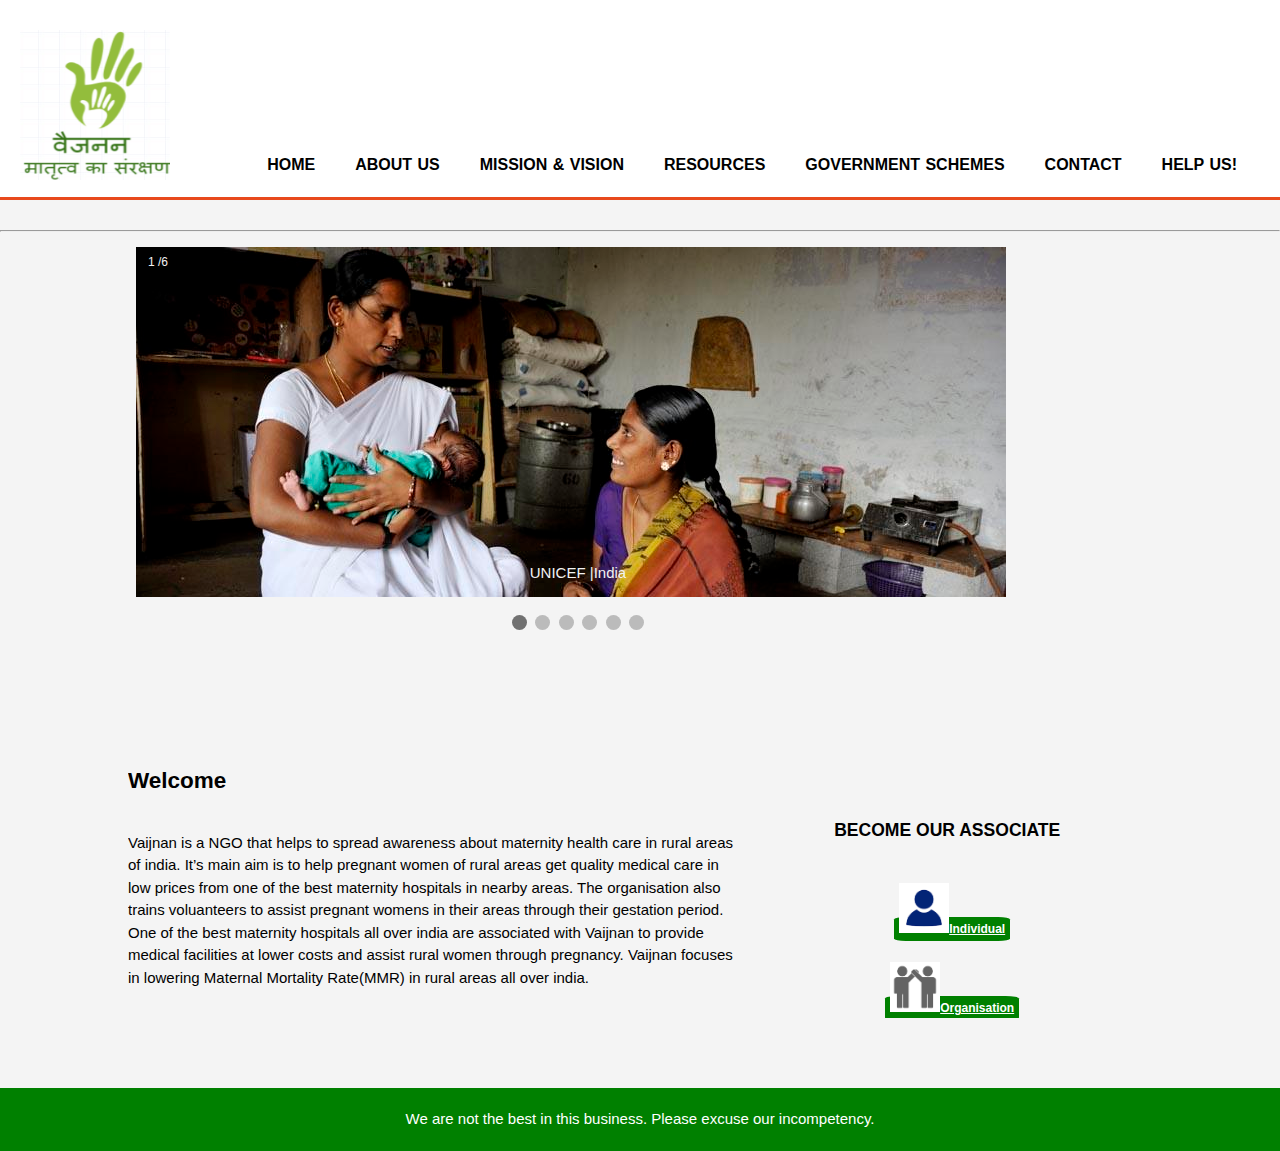
<file: index.html>
<!DOCTYPE html>
<html>
<head>
	<title>HOME |</title>
	<link rel="stylesheet" type="text/css" href="hstyle.css">
</head>
<body> 
	<header>
	<img src="Logo.png" width="150", height="150">
	<nav>
	<ul>
		
		<li><a href="index.html">Home</a></li>
		<li><a href="aboutus.html">About us</a></li>
		<li><a href="M&V.html">Mission & Vision</a></li>
		<li><a href="resources.html">Resources</a></li>
		<li><a href="GOVSCHEME.html">Government Schemes</a></li>
		<li><a href="contact.html">Contact</a></li>
		<li><a href="Donation.html">Help Us!</a></li>
	</ul>
	</nav>
	</header>
	<br>
	<hr>
	<div class="container">
	<iframe src="a.html" width="900" height="500" style="border: none"></iframe>
	<h2>Welcome</h2>
	<div class="main">
	<p>Vaijnan is a NGO that helps to spread awareness about maternity health care in rural areas of india. It’s main aim is to help pregnant women of rural areas get quality medical care in low prices from one of the best maternity hospitals in nearby areas. The organisation also trains voluanteers to assist pregnant womens in their areas through their gestation period.

One of the best maternity hospitals all over india are associated with Vaijnan to provide medical facilities at lower costs and assist rural women through pregnancy. Vaijnan focuses in lowering Maternal Mortality Rate(MMR) in rural areas all over india.

</p>
	</div>
	<div class="side">
		<H3>BECOME OUR ASSOCIATE</H3>
		<br>
		<div class="forms">
			<a href="https://docs.google.com/forms/d/e/1FAIpQLSf1_XJXj8BLm69IxUVDpdNnMsscA_K91HSmFa2Zs4ORa4LYeQ/viewform?usp=sf_link" target="_blank"><img src="individual.png" height="50" width="50">Individual</a><br><br>
			<a href="https://docs.google.com/forms/d/e/1FAIpQLSf9LS_szWwS66MBWRnwC79wu1jV67Qpj15KgrS5n4ITzONARQ/viewform?usp=sf_link" target="_blank"><img src="organisation.png" height="50" width="50">Organisation</a>
		</div>
	</div>
	</div>

	<footer>We are not the best in this business. Please excuse our incompetency.</footer>

</body>
</html>
</file>
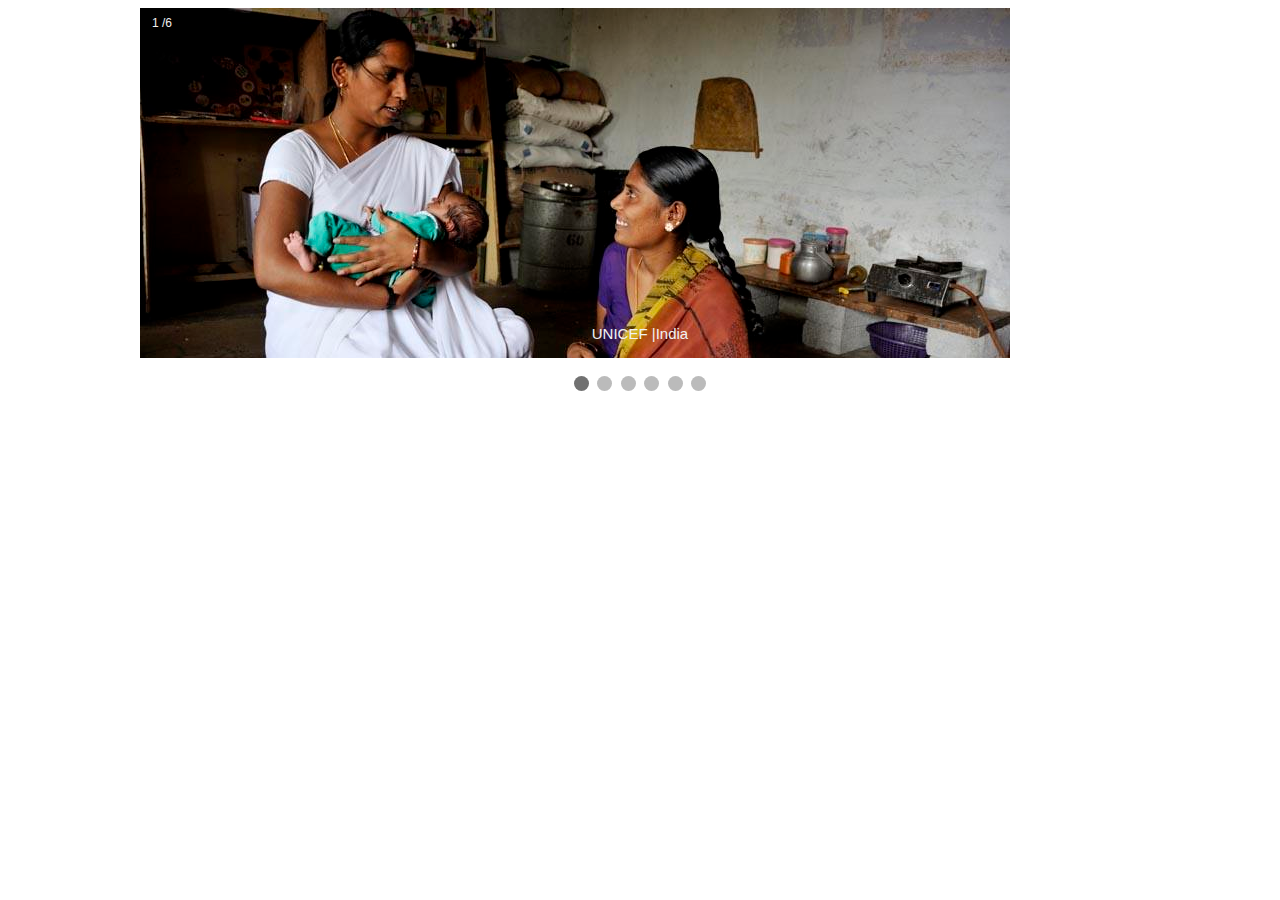
<file: a.html>
<!DOCTYPE html>
<html>
<head>
<meta name="viewport" content="width=device-width, initial-scale=1">
<style>
* {box-sizing: border-box;}
body {font-family: Verdana, sans-serif;}
.mySlides {display: none;}
img {vertical-align: middle;}

/* Slideshow container */
.slideshow-container {
  max-width: 1000px;
  position: relative;
  margin: auto;
}

/* Caption text */
.text {
  color: #f2f2f2;
  font-size: 15px;
  padding: 8px 12px;
  position: absolute;
  bottom: 8px;
  width: 100%;
  text-align: center;
}

/* Number text (1/3 etc) */
.numbertext {
  color: #f2f2f2;
  font-size: 12px;
  padding: 8px 12px;
  position: absolute;
  top: 0;
}

/* The dots/bullets/indicators */
.dot {
  height: 15px;
  width: 15px;
  margin: 0 2px;
  background-color: #bbb;
  border-radius: 50%;
  display: inline-block;
  transition: background-color 0.6s ease;
}

.active {
  background-color: #717171;
}

/* Fading animation */
.fade {
  -webkit-animation-name: fade;
  -webkit-animation-duration: 1.5s;
  animation-name: fade;
  animation-duration: 1.5s;
}

@-webkit-keyframes fade {
  from {opacity: .4}
  to {opacity: 1}
}

@keyframes fade {
  from {opacity: .4}
  to {opacity: 1}
}

/* On smaller screens, decrease text size */
@media only screen and (max-width: 300px) {
  .text {font-size: 11px}
}
</style>
</head>
<body>


<div class="slideshow-container">

<div class="mySlides fade">
  <div class="numbertext">1 /6 </div>
  <a href="http://unicef.in/whatwedo/1/maternal-health/">
  <img src="vaijanan_1.jpg" alt="Maternal Health Care" style="width=100%">
</a>
  <div class="text">UNICEF |India</div>
</div>

<div class="mySlides fade">
  <div class="numbertext">2 /6 </div>
  <a href="https://www.modernhealthcare.com/article/20180309/NEWS/180309894">
  <img src="vaijanan_2.jpg" alt="Maternal Health Care" style="width=100%">
</a>
  <div class="text">Risks due to Maternal Healthcare losses</div>
</div>

<div class="mySlides fade">
  <div class="numbertext">3 /6 </div>
  <a href="https://mombloggersforsocialgood.com/2015/04/11/41-maternal-health-organizations-to-follow-and-support-intlmhday/">
  <img src="vaijanan_3.jpg" alt="Maternal Health Care" style="width=100%">
</a>
  <div class="text">Maternal Health Organisations</div>
</div>

<div class="mySlides fade">
  <div class="numbertext">4 / 6</div>
  <a href="https://www.who.int/maternal-health/en/">
  <img src="vaijanan_4.jpg" alt="Maternal Health Care" style="width=100%">
</a>
  <div class="text">Maternal Care| WHO</div>
</div>

<div class="mySlides fade">
  <div class="numbertext">5 /6</div>
  <a href="https://www.financialexpress.com/india-news/maternity-benefit-amendment-act-from-cairn-india-to-fortis-healthcare-hr-heads-call-it-a-catalyst-for-gender-balance/618889/">
  <img src="vaijanan_5.jpg" alt="Maternal Health Care" style="width=100%">
</a>
  <div class="text">Maternity Benefit ACT</div>
</div>

<div class="mySlides fade">
  <div class="numbertext">6 /6 </div>
  <a href="https://www.wvi.org/maternal-newborn-and-child-health">
  <img src="vaijanan_4.jpg" alt="Maternal Health Care" style="width=100%">
</a>
  <div class="text">Maternal Health</div>
</div>


</div>
<br>

<div style="text-align:center">
  <span class="dot"></span>
  <span class="dot"></span>
  <span class="dot"></span>
  <span class="dot"></span>
  <span class="dot"></span>
  <span class="dot"></span>
</div>

<script>
var slideIndex = 0;
showSlides();

function showSlides() {
  var i;
  var slides = document.getElementsByClassName("mySlides");
  var dots = document.getElementsByClassName("dot");
  for (i = 0; i < slides.length; i++) {
    slides[i].style.display = "none";
  }
  slideIndex++;
  if (slideIndex > slides.length) {slideIndex = 1}
  for (i = 0; i < dots.length; i++) {
    dots[i].className = dots[i].className.replace(" active", "");
  }
  slides[slideIndex-1].style.display = "block";
  dots[slideIndex-1].className += " active";
  setTimeout(showSlides, 5000); // Change image every 2 seconds
}
</script>

</body>
</html>
</file>
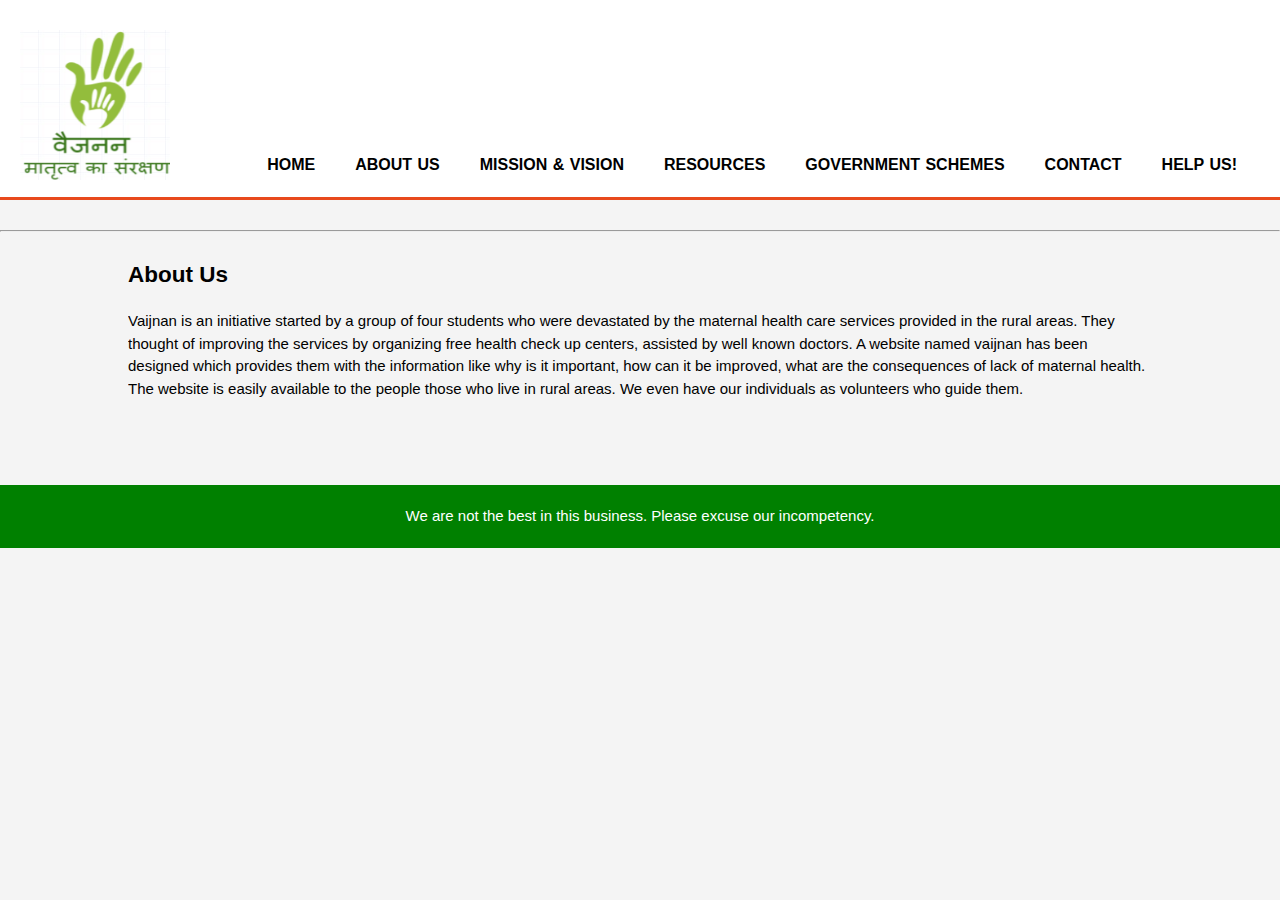
<file: aboutus.html>
<!DOCTYPE html>
<html>
<head>
	<title>About Us |</title>
	<link rel="stylesheet" type="text/css" href="hstyle.css">
</head>
<body> 
	<header>
	<img src="Logo.png" width="150", height="150">
	<nav>
	<ul>
		
		<li><a href="index.html">Home</a></li>
		<li><a href="aboutus.html">About us</a></li>
		<li><a href="M&V.html">Mission & Vision</a></li>
		<li><a href="resources.html">Resources</a></li>
		<li><a href="GOVSCHEME.html">Government Schemes</a></li>
		<li><a href="contact.html">Contact</a></li>
		<li><a href="Donation.html">Help Us!</a></li>
	</ul>
	</nav>
	</header>
	<br>
	<hr>
	<div class="container">
	<h2>About Us</h2>
	<p>Vaijnan is an initiative started by a group of four students who were devastated  by the maternal health care services provided in the rural areas. They thought of improving the services by organizing free health check up centers, assisted by well known doctors.
    A website named vaijnan has been designed which provides them with the information like why is it important, how can it be improved, what are the consequences of lack of maternal health.
    The website is easily available to the people those who live in rural areas. We even have our individuals as volunteers who guide them.
</p>
	</div>


	<footer>We are not the best in this business. Please excuse our incompetency.</footer>

</body>
</html>
</file>
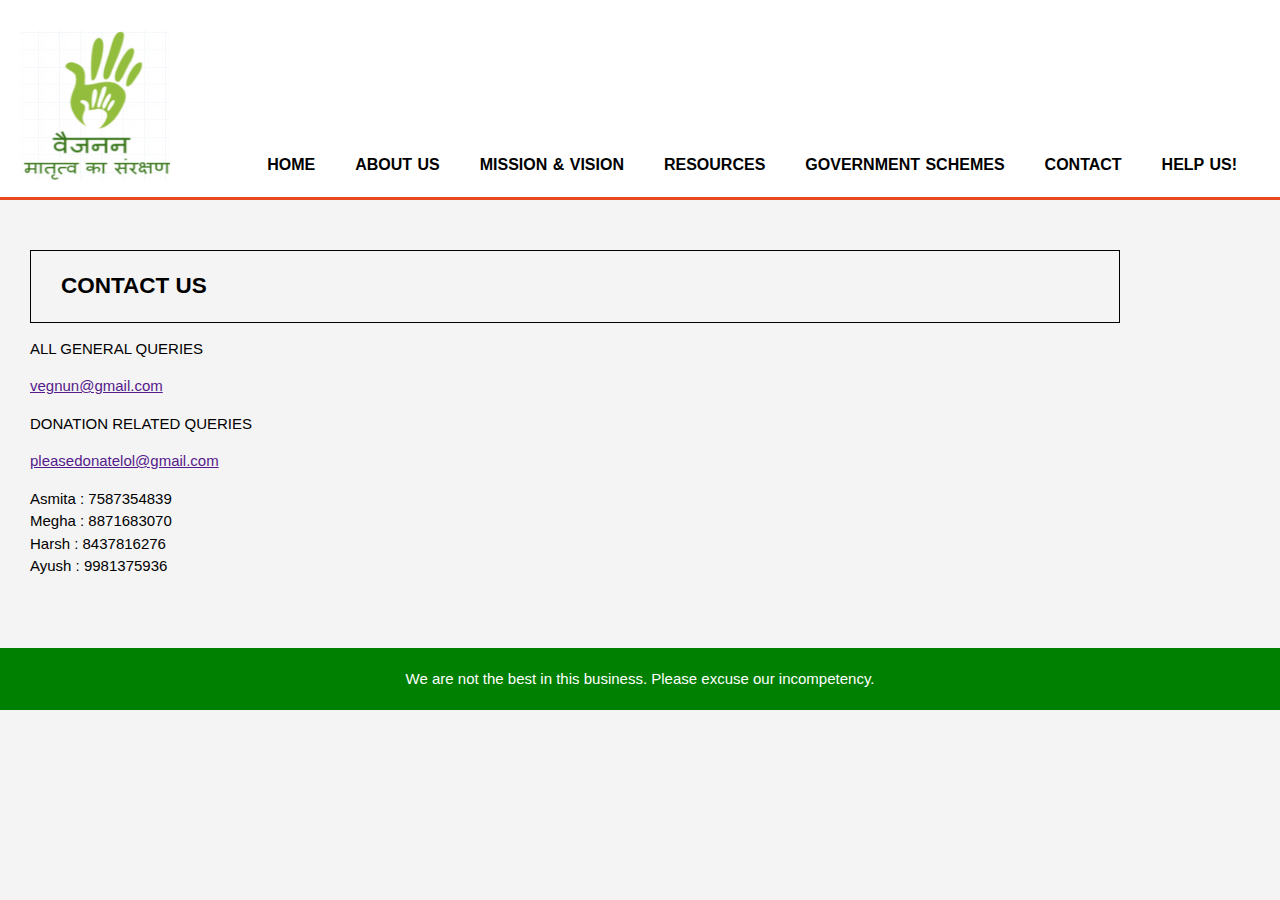
<file: contact.html>
<!DOCTYPE html>
<html>
<head>
	<title>Contact Us</title>
	<link rel="stylesheet" type="text/css" href="hstyle.css">
</head>
<body>
<header>
	<img src="Logo.png" width="150", height="150">
	<nav>
	<ul>
		
		<li><a href="index.html">Home</a></li>
		
		<li><a href="aboutus.html">About us</a></li>
		<li><a href="M&V.html">Mission & Vision</a></li>
		<li><a href="resources.html">Resources</a></li>
		<li><a href="GOVSCHEME.html">Government Schemes</a></li>
		<li><a href="contact.html">Contact</a></li>
		<li><a href="Donation.html">Help Us!</a></li>
	</ul>
	</nav>
	</header>


<div class="contactus"> <h2>CONTACT US</h2> </div>
<div class="genq">
<p>ALL GENERAL QUERIES</p>
<a href="">vegnun@gmail.com</a>

<p>DONATION RELATED QUERIES</p>
<a href="">pleasedonatelol@gmail.com</a>
<p>
	Asmita : 7587354839<br>
	Megha  : 8871683070<br>
	Harsh  : 8437816276<br>
	Ayush  : 9981375936<br>
</p>


</div>

<footer>We are not the best in this business. Please excuse our incompetency.</footer>
</body>
</html>
</file>
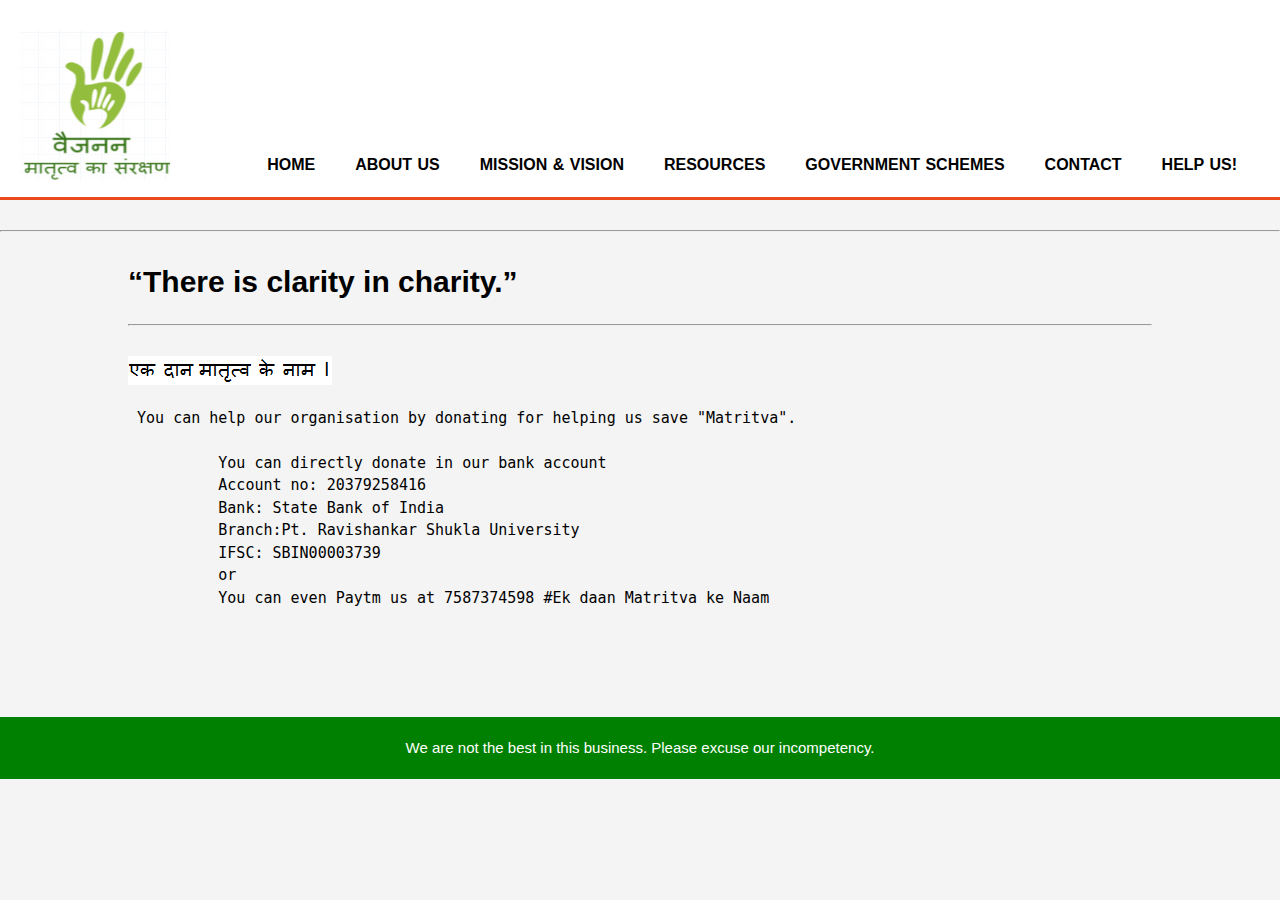
<file: Donation.html>
<!DOCTYPE html>
<html>
<head>
	<title>Help Us! |</title>
	<link rel="stylesheet" type="text/css" href="hstyle.css">
</head>
<body> 
	<header>
	<img src="Logo.png" width="150", height="150">
	<nav>
	<ul>
		
		<li><a href="index.html">Home</a></li>
		<li><a href="aboutus.html">About us</a></li>
		<li><a href="M&V.html">Mission & Vision</a></li>
		<li><a href="resources.html">Resources</a></li>
		<li><a href="GOVSCHEME.html">Government Schemes</a></li>
		<li><a href="contact.html">Contact</a></li>
		<li><a href="Donation.html">Help Us!</a></li>
	</ul>
	</nav>
	</header>
	<br>
	<hr>
	<div class="container">
	<h1><q>There is clarity in charity.</q></h1>
	<hr>
	<br>
	<img src="quote.png">

	<pre> You can help our organisation by donating for helping us save "Matritva".
          
          You can directly donate in our bank account
          Account no: 20379258416
          Bank: State Bank of India
          Branch:Pt. Ravishankar Shukla University
          IFSC: SBIN00003739
          or
          You can even Paytm us at 7587374598 #Ek daan Matritva ke Naam
     </pre>     



	</div>


	<footer>We are not the best in this business. Please excuse our incompetency.</footer>

</body>
</html>
</file>
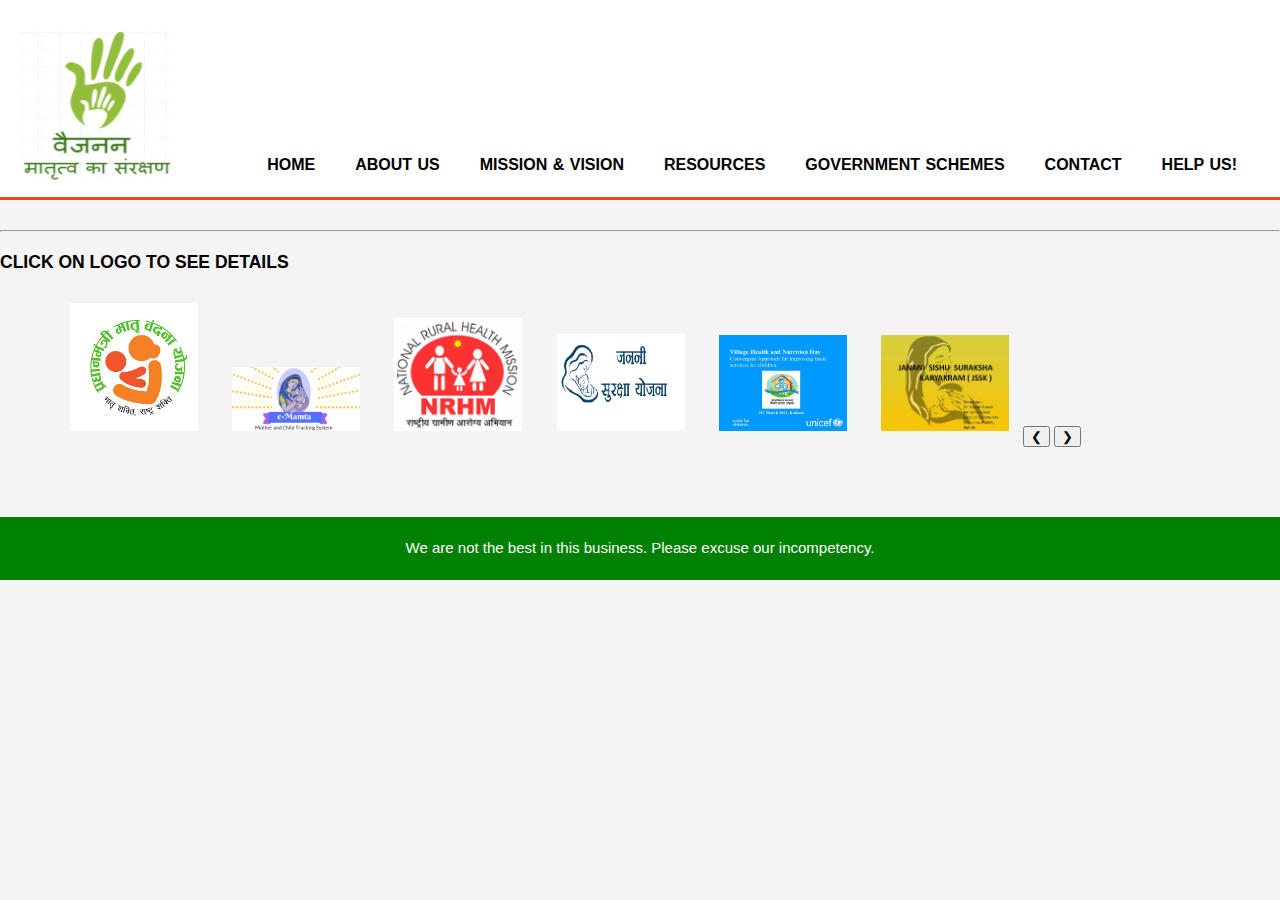
<file: GOVSCHEME.html>
<!doctype html>


<head>

<title>Government Schemes|</title>
<html lang='en'>
  <link rel="stylesheet" type="text/css" href="hstyle.css">
</head>

<header>
  <img src="Logo.png" width="150", height="150">
  <nav>
  <ul>
    
    <li><a href="index.html">Home</a></li>
    
    <li><a href="aboutus.html">About us</a></li>
    <li><a href="M&V.html">Mission & Vision</a></li>
    <li><a href="resources.html">Resources</a></li>
    <li><a href="GOVSCHEME.html">Government Schemes</a></li>
    <li><a href="contact.html">Contact</a></li>
    <li><a href="Donation.html">Help Us!</a></li>
  </ul>
  </nav>
  </header>
  <br>
  <hr>

<h3><style> body{ align="left" } </style>CLICK ON LOGO TO SEE DETAILS</h3>
<div class="w3-content w3-display-container">

<a href="s1.html" rel="nofollow" target="_blank" ><img src="gs1.png" style="width:10%;padding:10px;margin-left: 60px"></a>
<a href="s2.html" rel="nofollow" target="_blank" ><img src="gs2.png" style="width:10%;padding:10px;margin-left: 10px"></a>
<a href="s3.html" rel="nofollow" target="_blank" ><img src="gs3.jpg" style="width:10%;padding:10px;margin-left: 10px"></a>
<a href="s4.html" rel="nofollow" target="_blank" ><img src="gs4.jpg" style="width:10%;padding:10px;margin-left: 10px"></a>
<a href="s5.html" rel="nofollow" target="_blank" ><img src="gs5.jpg" style="width:10%;padding:10px;margin-left: 10px"></a>
<a href="s6.html" rel="nofollow" target="_blank" ><img src="gs6.jpg" style="width:10%;padding:10px;margin-left: 10px"></a>
 <button class="w3-button w3-black w3-display-left" onclick="plusDivs(-1)">&#10094;</button>
  <button class="w3-button w3-black w3-display-right" onclick="plusDivs(1)">&#10095;</button>
</div>

  
<script>
var slideIndex = 1;
showDivs(slideIndex);

function plusDivs(n) {
  showDivs(slideIndex += n);
}

function showDivs(n) {
  var i;
  var x = document.getElementsByClassName("mySlides");
  if (n > x.length) {slideIndex = 1}
  if (n < 1) {slideIndex = x.length}
  for (i = 0; i < x.length; i++) {
    x[i].style.display = "none";  
  }
  x[slideIndex-1].style.display = "block";  
}
</script>

<footer>We are not the best in this business. Please excuse our incompetency.</footer>
</file>
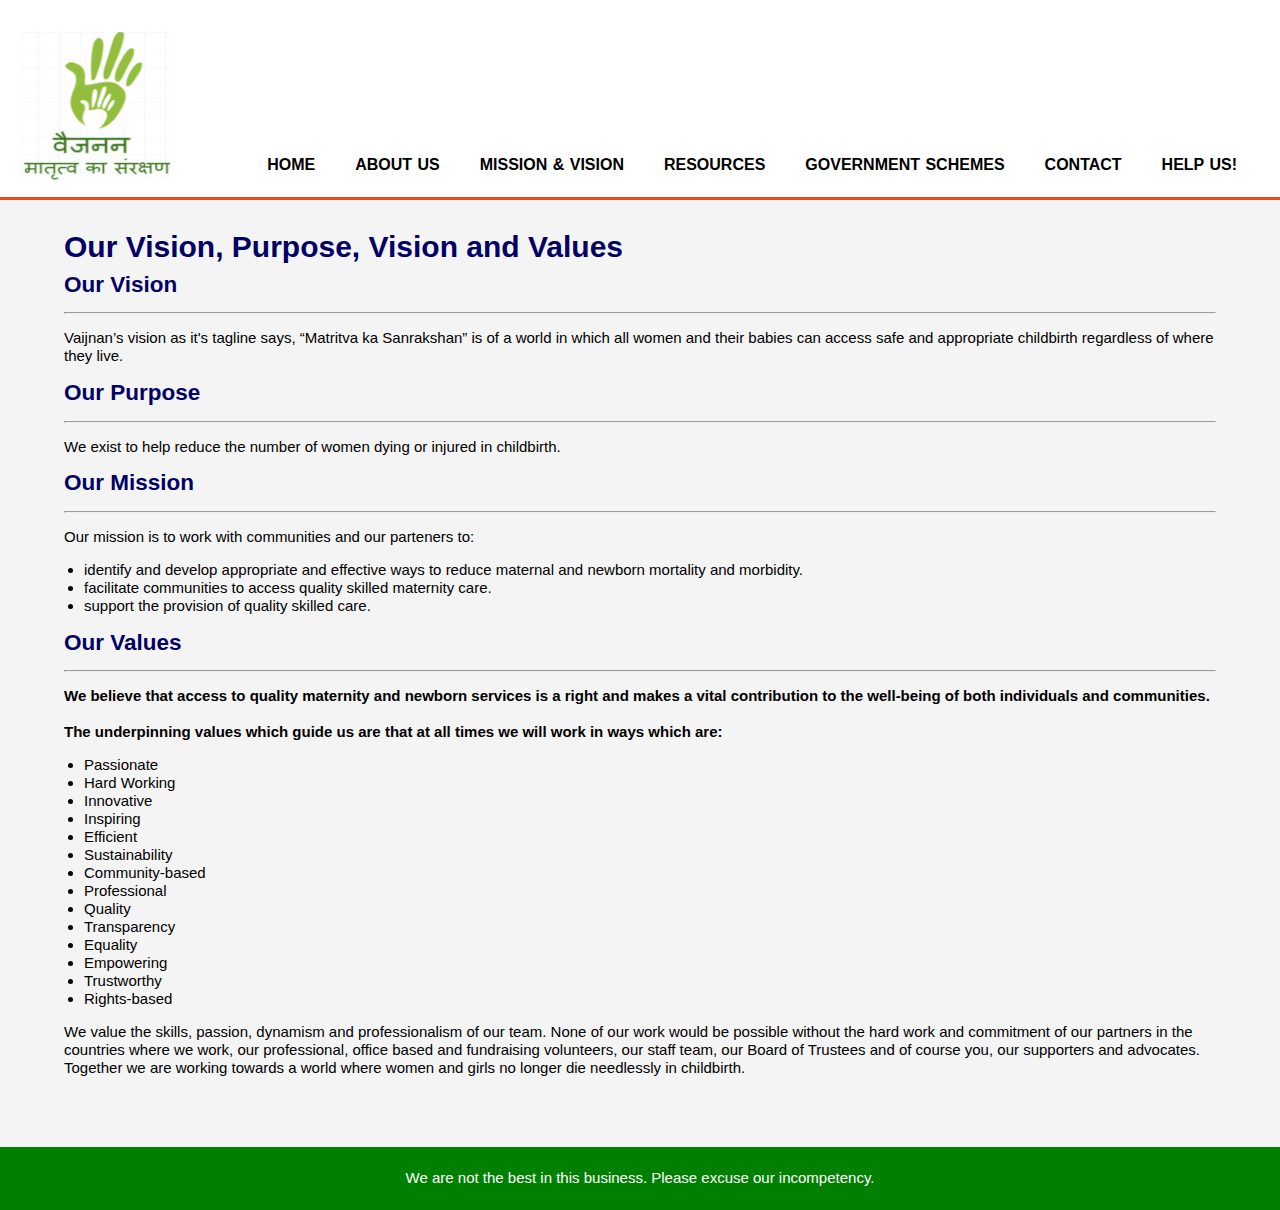
<file: M&V.html>
<!DOCTYPE html>
<html>
<head>
  <title>Our Mission and Vission</title>
  <link rel="stylesheet" href="hstyle.css">
</head>

<body>

<header>
	<img src="Logo.png" width="150", height="150">
	<nav>
	<ul>
		
    <li><a href="index.html">Home</a></li>
    
    <li><a href="aboutus.html">About us</a></li>
    <li><a href="M&V.html">Mission & Vision</a></li>
    <li><a href="resources.html">Resources</a></li>
    <li><a href="GOVSCHEME.html">Government Schemes</a></li>
    <li><a href="contact.html">Contact</a></li>
    <li><a href="Donation.html">Help Us!</a></li>
	</ul>
	</nav>
	</header>
  <div class="containermnv">
	<br>
	
   <h1 style= "color:#000066;">Our Vision, Purpose, Vision and Values</h1>

   <h2 style= "color:#000066; ">Our Vision</h2>
   <hr>
   <p>Vaijnan’s vision as it's tagline says, <q>Matritva ka Sanrakshan</q> is of a world in which all women and their babies can access safe and appropriate childbirth regardless of where they live. </p>

   <h2 style= "color:#000066;">Our Purpose</h2>
   <hr>
   <p>We exist to help reduce the number of women dying or injured in childbirth.</p>

   <h2 style= "color:#000066;">Our Mission</h2>
   <hr>
   <p>Our mission is to work with communities and our parteners to:</p>
     <ul list-style-type:disc;>
       <li>identify and develop appropriate and effective ways to reduce maternal and newborn mortality and morbidity.</li>
       <li>facilitate communities to access quality skilled maternity care.</li>
       <li>support the provision of quality skilled care.</li>
     </ul>
    <h2 style= "color:#000066;">Our Values</h2>
    <hr>
    <div class="Our Values">
    <p><strong>We believe that access to quality maternity and newborn services is a right and makes a vital contribution to the well-being of both individuals and communities.<br><br>The underpinning values which guide us are that at all times we will work in ways which are: </strong></p>
    <ul list-style-type:disc;>
       <li>Passionate</li>
       <li>Hard Working</li>
       <li>Innovative</li>
       <li>Inspiring</li>
       <li>Efficient</li>
       <li>Sustainability</li>
       <li>Community-based</li>
       <li>Professional</li>
       <li>Quality</li>
       <li>Transparency</li>
       <li>Equality</li>
       <li>Empowering</li>
       <li>Trustworthy</li>
       <li>Rights-based</li>
     </ul>
     <p>We value the skills, passion, dynamism and professionalism of our team.  None of our work would be possible without the hard work and commitment of our partners in the countries where we work, our professional, office based and fundraising volunteers, our staff team, our Board of Trustees and of course you, our supporters and advocates.  Together we are working towards a world where women and girls no longer die needlessly in childbirth.</p>
     </div>
     </div>
     <footer>We are not the best in this business. Please excuse our incompetency.</footer>


</body>
</html>
</file>
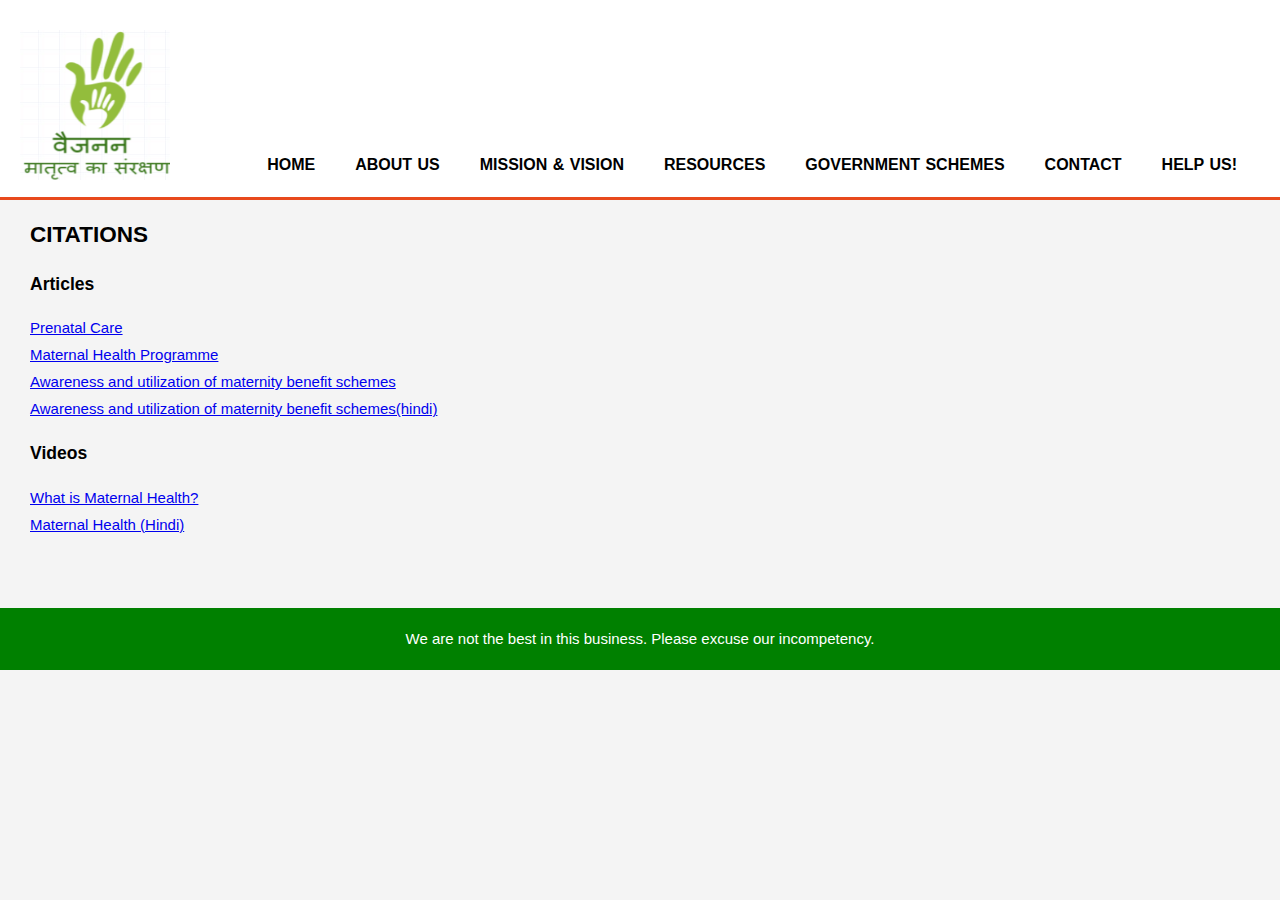
<file: resources.html>
<!DOCTYPE html>
<html>
<head>
	<title>Resources |</title>
	<link rel="stylesheet" type="text/css" href="hstyle.css">
</head>
<body>
<header>
	<img src="Logo.png" width="150", height="150">
	<nav>
	<ul>
		<li><a href="index.html">Home</a></li>
		
		<li><a href="aboutus.html">About us</a></li>
		<li><a href="M&V.html">Mission & Vision</a></li>
		<li><a href="resources.html">Resources</a></li>
		<li><a href="GOVSCHEME.html">Government Schemes</a></li>
		<li><a href="contact.html">Contact</a></li>
		<li><a href="Donation.html">Help Us!</a></li>
	</ul>
	</nav>
	</header>

<h2 style="margin-left: 30px">CITATIONS</h2>
<h3 style="margin-left: 30px">Articles</h3>
<div class="citations">
<a href="https://www.healthinfotranslations.org/pdfDocs/PrenatalCare_HINDI.pdf">Prenatal Care </a><br>
<a href="https://mohfw.gov.in/sites/default/files/Chapter415.pdf ">Maternal Health Programme </a><br>
<a href="https://www.ijcmph.com/index.php/ijcmph/article/viewFile/502/465">Awareness and utilization of maternity benefit schemes</a><br>
<a href="abc.html">Awareness and utilization of maternity benefit schemes(hindi)</a><br>
</div>
<h3 style="margin-left: 30px">Videos</h3>
<div class="citations">
<a href="https://www.youtube.com/watch?v=kyfjjWiD-sQ ">What is Maternal Health? </a><br>
<a href="https://www.youtube.com/watch?v=VpBZY7xDzdI  ">Maternal Health (Hindi) </a><br>
</div>
<footer>We are not the best in this business. Please excuse our incompetency.</footer>

</body>
</html>
</file>
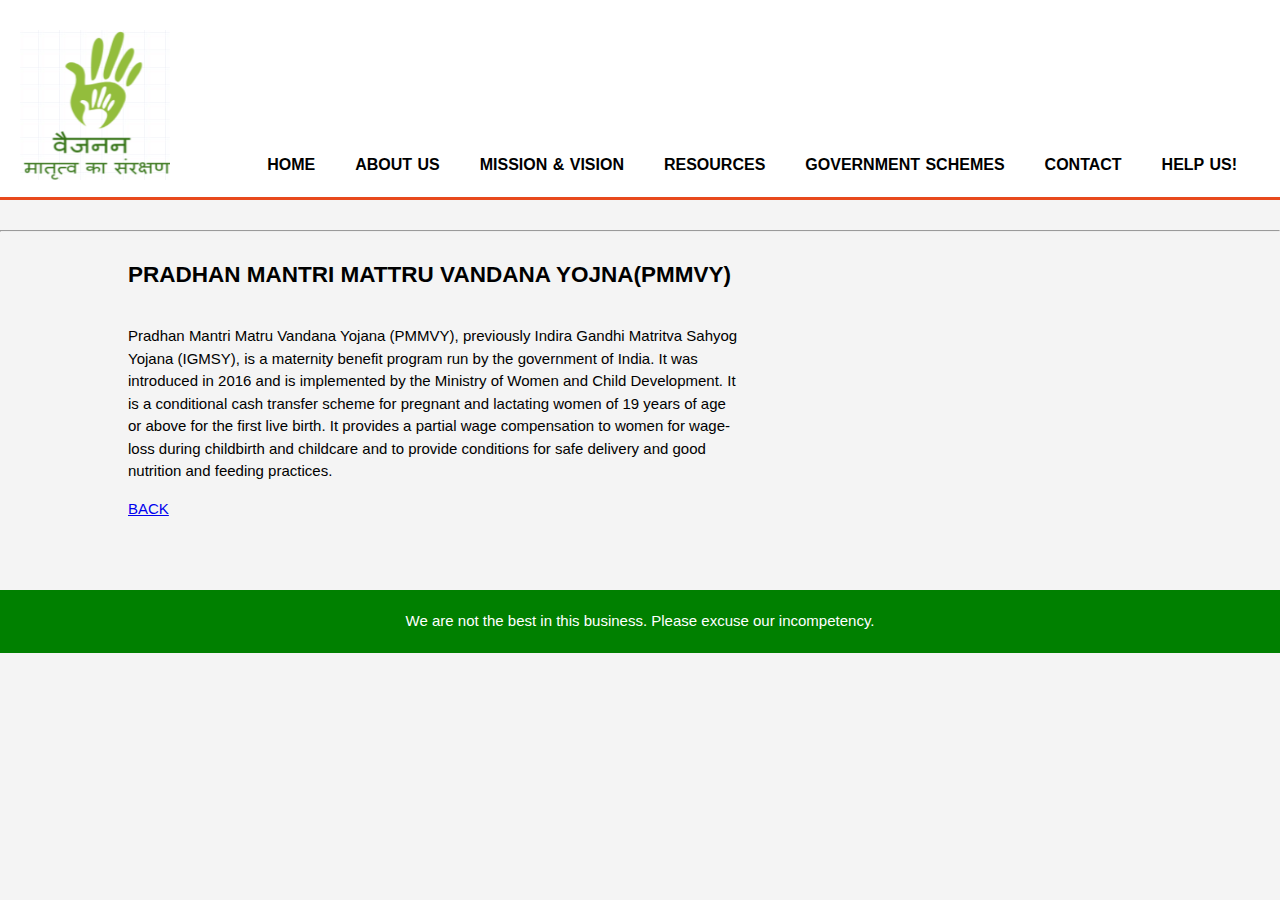
<file: s1.html>
<!DOCTYPE html>
<html>
<head>
	<title>PMMVY |</title>
	<link rel="stylesheet" type="text/css" href="hstyle.css">
</head>
<body> 
	<header>
	<img src="Logo.png" width="150", height="150">
	<nav>
	<ul>
		
		<li><a href="index.html">Home</a></li>
		<li><a href="aboutus.html">About us</a></li>
		<li><a href="M&V.html">Mission & Vision</a></li>
		<li><a href="resources.html">Resources</a></li>
		<li><a href="GOVSCHEME.html">Government Schemes</a></li>
		<li><a href="contact.html">Contact</a></li>
		<li><a href="Donation.html">Help Us!</a></li>
	</ul>
	</nav>
	</header>
	<br>
	<hr>
	<div class="container">
	
	<h2>PRADHAN MANTRI MATTRU VANDANA YOJNA(PMMVY)</h2>
	<div class="main">
	<p>Pradhan Mantri Matru Vandana Yojana (PMMVY), previously Indira Gandhi Matritva Sahyog Yojana (IGMSY), is a maternity benefit program run by the government of India. It was introduced in 2016 and is implemented by the Ministry of Women and Child Development. It is a conditional cash transfer scheme for pregnant and lactating women of 19 years of age or above for the first live birth. It provides a partial wage compensation to women for wage-loss during childbirth and childcare and to provide conditions for safe delivery and good nutrition and feeding practices.

</p>
     <a href="GOVSCHEME.html">BACK</a>
	</div>
	
	</div>

	<footer>We are not the best in this business. Please excuse our incompetency.</footer>

</body>
</html>
</file>
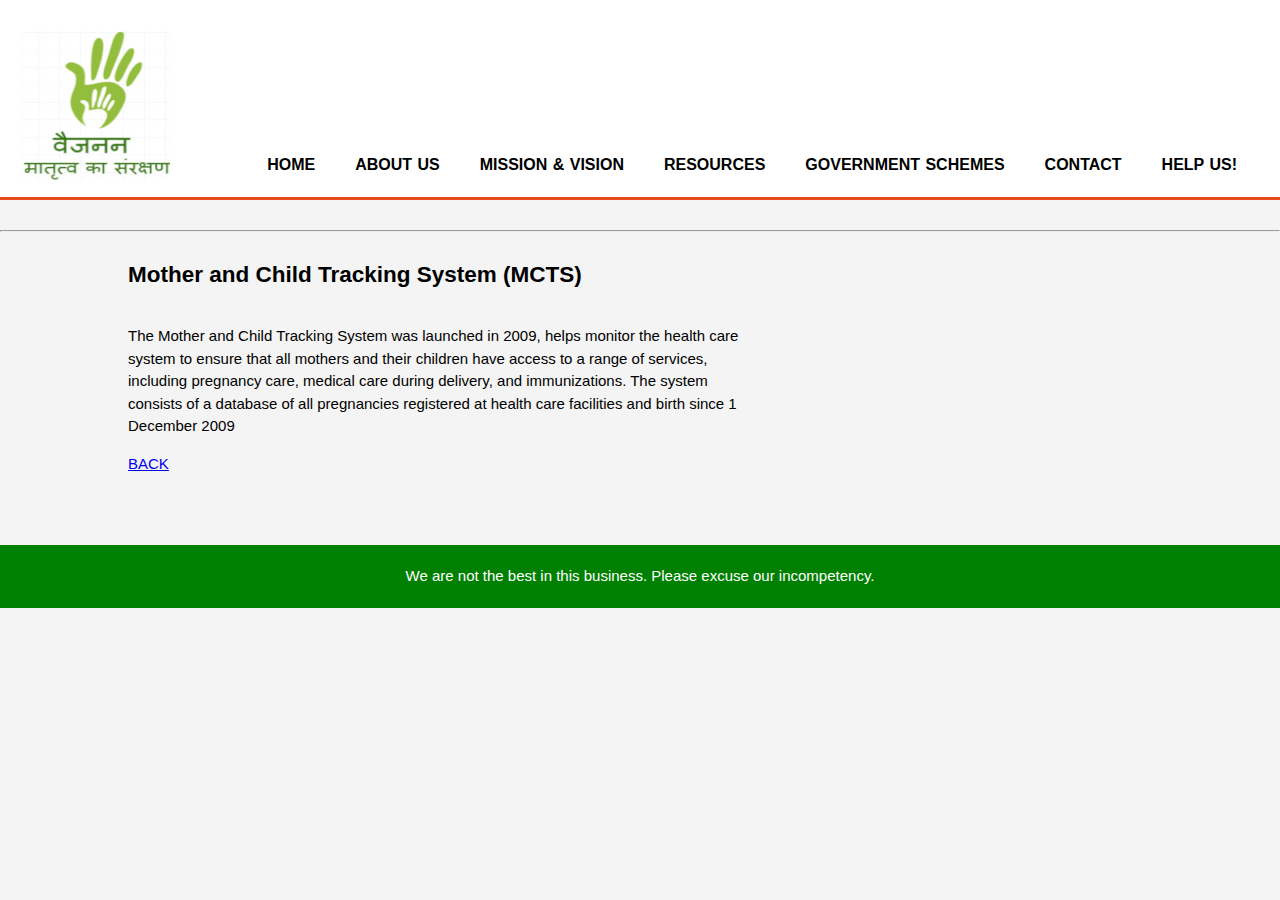
<file: s2.html>
<!DOCTYPE html>
<html>
<head>
	<title>MCTS |</title>
	<link rel="stylesheet" type="text/css" href="hstyle.css">
</head>
<body> 
	<header>
	<img src="Logo.png" width="150", height="150">
	<nav>
	<ul>
		
		<li><a href="index.html">Home</a></li>
		<li><a href="aboutus.html">About us</a></li>
		<li><a href="M&V.html">Mission & Vision</a></li>
		<li><a href="resources.html">Resources</a></li>
		<li><a href="GOVSCHEME.html">Government Schemes</a></li>
		<li><a href="contact.html">Contact</a></li>
		<li><a href="Donation.html">Help Us!</a></li>
	</ul>
	</nav>
	</header>
	<br>
	<hr>
	<div class="container">
<h2>Mother and Child Tracking System (MCTS)</h2>
<div class="main">
<p>The Mother and Child Tracking System was launched in 2009, helps monitor the health care system to ensure that all mothers and their children have access to a range of services, including pregnancy care, medical care during delivery, and immunizations. The system consists of a database of all pregnancies registered at health care facilities and birth since 1 December 2009</p>
<a href="GOVSCHEME.html">BACK</a>
</div>
	
	</div>

	<footer>We are not the best in this business. Please excuse our incompetency.</footer>

</body>
</html>
</file>
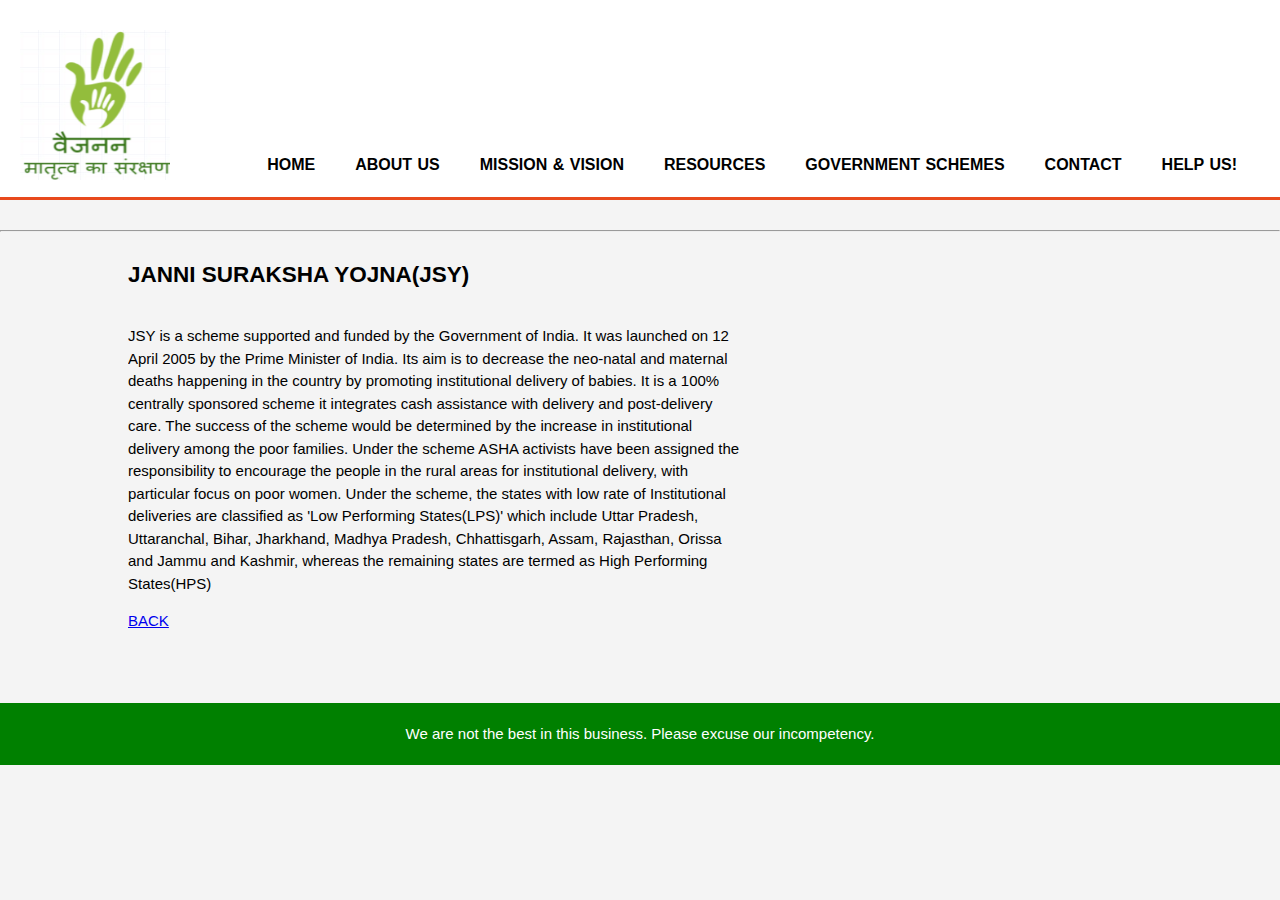
<file: s4.html>
<!DOCTYPE html>
<html>
<head>
	<title>JSY |</title>
	<link rel="stylesheet" type="text/css" href="hstyle.css">
</head>
<body> 
	<header>
	<img src="Logo.png" width="150", height="150">
	<nav>
	<ul>
		
		<li><a href="index.html">Home</a></li>
		<li><a href="aboutus.html">About us</a></li>
		<li><a href="M&V.html">Mission & Vision</a></li>
		<li><a href="resources.html">Resources</a></li>
		<li><a href="GOVSCHEME.html">Government Schemes</a></li>
		<li><a href="contact.html">Contact</a></li>
		<li><a href="Donation.html">Help Us!</a></li>
	</ul>
	</nav>
	</header>
	<br>
	<hr>
	<div class="container">
<h2>JANNI SURAKSHA YOJNA(JSY)</h2>
<div class="main">
<p>JSY is a scheme supported and funded by the Government of India. It was launched on 12 April 2005 by the Prime Minister of India. Its aim is to decrease the neo-natal and maternal deaths happening in the country by promoting institutional delivery of babies. It is a 100% centrally sponsored scheme it integrates cash assistance with delivery and post-delivery care. The success of the scheme would be determined by the increase in institutional delivery among the poor families. Under the scheme ASHA activists have been assigned the responsibility to encourage the people in the rural areas for institutional delivery, with particular focus on poor women. Under the scheme, the states with low rate of Institutional deliveries are classified as 'Low Performing States(LPS)' which include Uttar Pradesh, Uttaranchal, Bihar, Jharkhand, Madhya Pradesh, Chhattisgarh, Assam, Rajasthan, Orissa and Jammu and Kashmir, whereas the remaining states are termed as High Performing States(HPS)</p>
<a href="GOVSCHEME.html">BACK</a>
</div>
	
	</div>

	<footer>We are not the best in this business. Please excuse our incompetency.</footer>

</body>
</html>
</file>
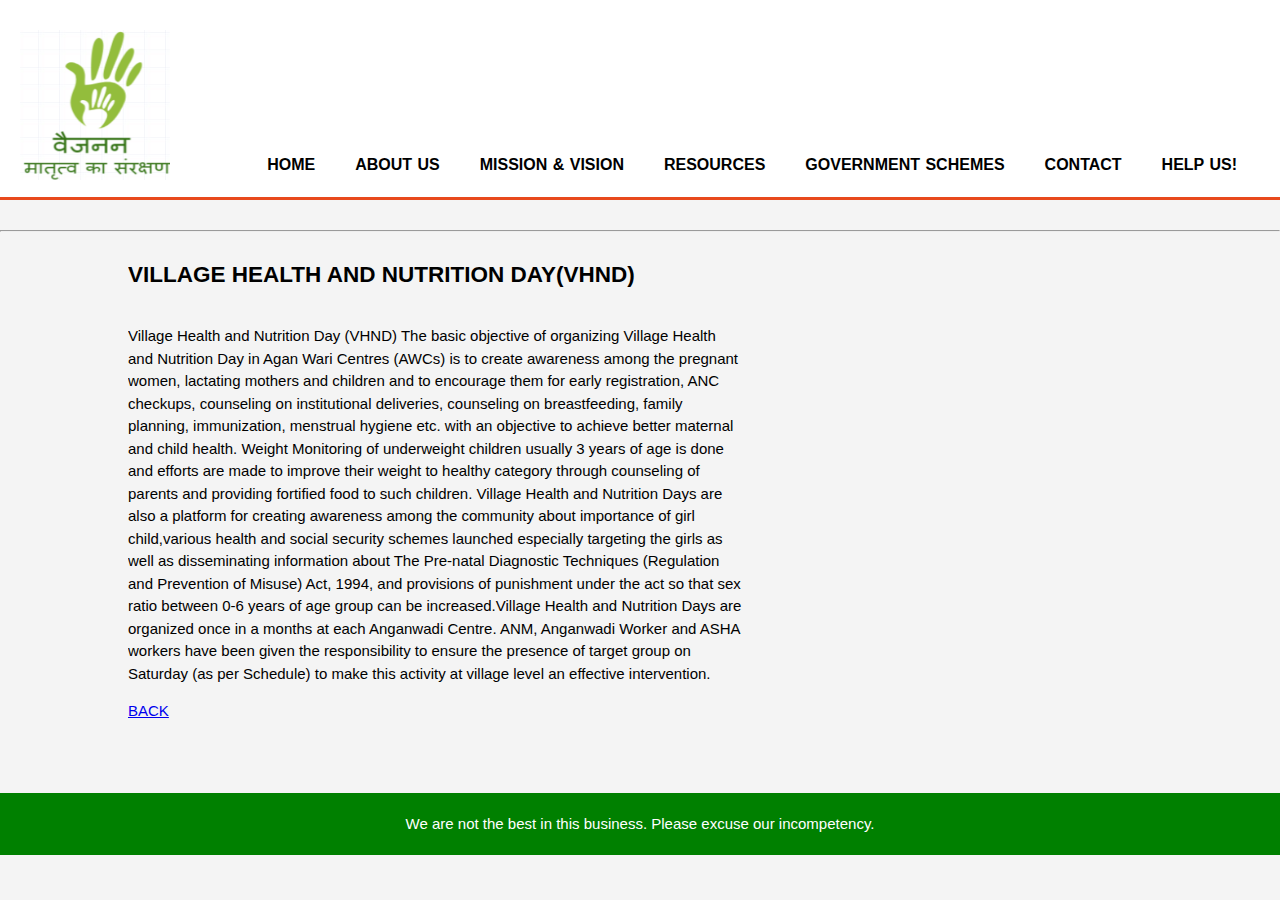
<file: s5.html>
<!DOCTYPE html>
<html>
<head>
	<title>VHND |</title>
	<link rel="stylesheet" type="text/css" href="hstyle.css">
</head>
<body> 
	<header>
	<img src="Logo.png" width="150", height="150">
	<nav>
	<ul>
		
		<li><a href="index.html">Home</a></li>
		<li><a href="aboutus.html">About us</a></li>
		<li><a href="M&V.html">Mission & Vision</a></li>
		<li><a href="resources.html">Resources</a></li>
		<li><a href="GOVSCHEME.html">Government Schemes</a></li>
		<li><a href="contact.html">Contact</a></li>
		<li><a href="Donation.html">Help Us!</a></li>
	</ul>
	</nav>
	</header>
	<br>
	<hr>
	<div class="container">
<h2>VILLAGE HEALTH AND NUTRITION DAY(VHND)</h2>
<div class="main">
<p>Village Health and Nutrition Day (VHND)
The basic objective of organizing Village Health and Nutrition Day in Agan
Wari Centres (AWCs) is to create awareness among the pregnant women, lactating mothers and children and to encourage them for early registration, ANC checkups, counseling on institutional deliveries, counseling on breastfeeding, family planning, immunization, menstrual hygiene etc. with an objective to achieve better maternal and child health. Weight Monitoring of underweight children usually 3 years of age is done and efforts are made to improve their weight to healthy category through counseling of parents and providing fortified food to such children. Village Health and Nutrition Days are also a platform for creating awareness among the community about importance of girl child,various health and social security schemes launched especially targeting the girls as well as disseminating information about The Pre-natal Diagnostic Techniques (Regulation and Prevention of Misuse) Act, 1994, and provisions of punishment under the act so that sex ratio between 0-6 years of age group can be increased.Village Health and Nutrition Days are organized once in a months at each Anganwadi Centre. ANM, Anganwadi Worker and ASHA workers have been given the responsibility to ensure the presence of target group on Saturday (as per Schedule) to make this activity at village level an effective intervention.</p>
<a href="GOVSCHEME.html">BACK</a>
</div>
	
	</div>

	<footer>We are not the best in this business. Please excuse our incompetency.</footer>

</body>
</html>
</file>
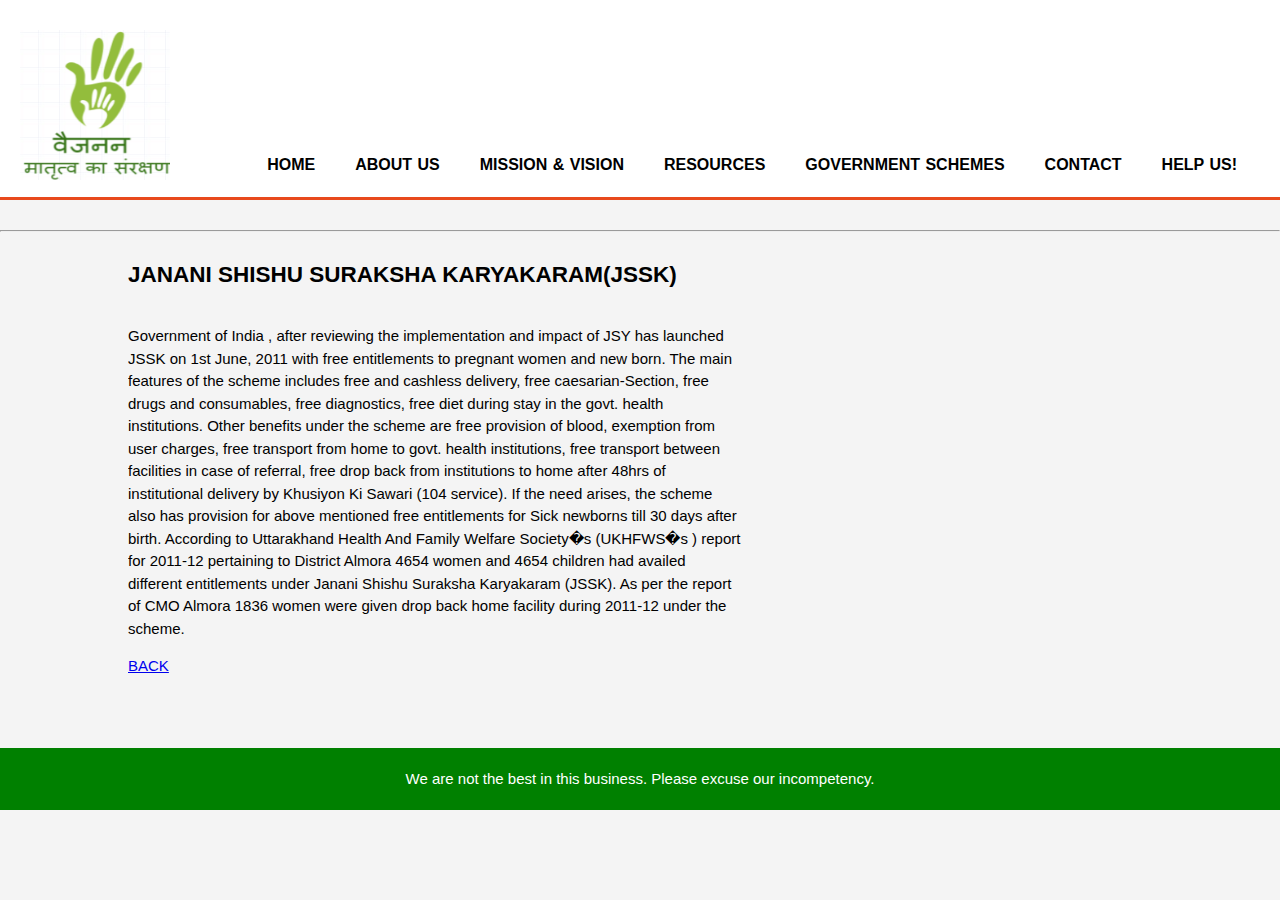
<file: s6.html>
<!DOCTYPE html>
<html>
<head>
	<title>JSSK |</title>
	<link rel="stylesheet" type="text/css" href="hstyle.css">
</head>
<body> 
	<header>
	<img src="Logo.png" width="150", height="150">
	<nav>
	<ul>
		
		<li><a href="index.html">Home</a></li>
		<li><a href="aboutus.html">About us</a></li>
		<li><a href="M&V.html">Mission & Vision</a></li>
		<li><a href="resources.html">Resources</a></li>
		<li><a href="GOVSCHEME.html">Government Schemes</a></li>
		<li><a href="contact.html">Contact</a></li>
		<li><a href="Donation.html">Help Us!</a></li>
	</ul>
	</nav>
	</header>
	<br>
	<hr>
	<div class="container">
<h2>JANANI SHISHU SURAKSHA KARYAKARAM(JSSK)</h2>
<div class="main">
<P>Government of India , after reviewing the implementation and impact of JSY
has launched JSSK on 1st June, 2011 with free entitlements to pregnant women and new born. The main features of the scheme includes free and cashless delivery, free caesarian-Section, free drugs and consumables, free diagnostics, free diet during stay in the govt. health institutions. Other benefits under the scheme are free provision of blood, exemption from user charges, free transport from home to govt. health institutions, free transport between facilities in case of referral, free drop back from institutions to home after 48hrs of institutional delivery by Khusiyon Ki Sawari (104 service). If the need arises, the scheme also has provision for above mentioned free
entitlements for Sick newborns till 30 days after birth. According to Uttarakhand Health And Family Welfare Society�s (UKHFWS�s ) report for 2011-12 pertaining to District Almora 4654 women and 4654 children had availed different entitlements under Janani Shishu Suraksha Karyakaram (JSSK). As per the report of CMO Almora 1836 women were given drop back home facility during 2011-12 under the scheme.</P>
<a href="GOVSCHEME.html">BACK</a>
</div>
	
	</div>

	<footer>We are not the best in this business. Please excuse our incompetency.</footer>

</body>
</html>
</file>
<file: hstyle.css>
body{
  font: 15px/1.5 Arial, Helvetica,sans-serif;
  padding:0;
  margin:0;
  background-color:#f4f4f4;
}

/* Global */
.container{
  width:80%;
  margin:auto;
  overflow:hidden;
}

ul{
  margin:0;
  padding:0;
}

.button_1{
  height:38px;
  background:#e8491d;
  border:0;
  padding-left: 20px;
  padding-right:20px;
  color:#ffffff;
}

.dark{
  padding:15px;
  background:#35424a;
  color:#ffffff;
  margin-top:10px;
  margin-bottom:10px;
}

/* Header **/
header{
  background:white;
  color:#ffffff;
  padding-top:30px;
  min-height:70px;
  border-bottom:#e8491d 3px solid;
}

header nav{
  color : white;
}
header img{
  margin-left: 20px;
  margin-top: 0px;
  margin-bottom: 10px;
}
header a{
  color:black;
  text-decoration:none;
  text-transform: uppercase;
  font-size:16px;
}

nav ul{
  padding :20px;
}

header li{

  float:left;
  display:inline;
  padding: 0 20px 0 20px;
}

header h2{
  color: black;
  float: left;
}

header #branding{
  float:left;
}

header #branding h1{
  margin:0;
}

.main{
  width: 60%;
  float: left;
}

header nav{
  font-size: 15px;
  color: black;
  padding: 3px;
  background-color: white;
  word-spacing: 1px;
  font-weight: bold;
  font-family: arial;
  float:right;
  margin-top:100px;
}

header .highlight, header .current a{
  color:#e8491d;
  font-weight:bold;
}

header a:hover{
  color:#cccccc;
  font-weight:bold;
}

/* Showcase */
#showcase{
  min-height:400px;
  background:url('../img/showcase.jpg') no-repeat 0 -400px;
  text-align:center;
  color:#ffffff;
}

#showcase h1{
  margin-top:100px;
  font-size:55px;
  margin-bottom:10px;
}

#showcase p{
  font-size:20px;
}

/* Newsletter */
#newsletter{
  padding:15px;
  color:#ffffff;
  background:#35424a
}

#newsletter h1{
  float:left;
}

#newsletter form {
  float:right;
  margin-top:15px;
}

#newsletter input[type="email"]{
  padding:4px;
  height:25px;
  width:250px;
}

/* Boxes */
#boxes{
  margin-top:20px;
}

#boxes .box{
  float:left;
  text-align: center;
  width:30%;
  padding:10px;
}

#boxes .box img{
  width:90px;
}

/* Sidebar */
aside#sidebar{
  float:right;
  width:30%;
  margin-top:10px;
}

aside#sidebar .quote input, aside#sidebar .quote textarea{
  width:90%;
  padding:5px;
}

/* Main-col */
article#main-col{
  float:left;
  width:65%;
}

/* Services */
ul#services li{
  list-style: none;
  padding:20px;
  border: #cccccc solid 1px;
  margin-bottom:5px;
  background:#e6e6e6;
}

footer{
  padding:20px;
  margin-top:70px;
  color:#ffffff;
  background-color:green;
  text-align: center;
}

/* Media Queries */
@media(max-width: 768px){
  header #branding,
  header nav,
  header nav li,
  #newsletter h1,
  #newsletter form,
  #boxes .box,
  article#main-col,
  aside#sidebar{
    float:none;
    text-align:center;
    width:100%;
  }

  header{
    padding-bottom:20px;
  }

  #showcase h1{
    margin-top:40px;
  }

  #newsletter button, .quote button{
    display:block;
    width:100%;
  }

  #newsletter form input[type="email"], .quote input, .quote textarea{
    width:100%;
    margin-bottom:5px;
  }
}


.side{
  text-align: center;
}


.forms a{
  word-spacing: 5em;
  margin-right: 30px;
  margin-left: 40px;
  font-weight: bold;
  font-size: 12px;
  padding: 5px;
  color : white;
  background-color: green;
  border-radius: 10%;
}

.contactus{
  margin :auto;
  margin-top: 50px;
  margin-left: 30px;
  margin-right: 30px;
  width: 85%;
  border : 1px solid black;
}

.contactus h2{
  margin-left : 30px;
}




.containermnv{
  line-height: 1.2em;
  width : 90%;
  border-radius: 10%;
  margin: auto;
}

.containermnv li
{
  margin-left: 20px;
}

.citations{
  margin-left: 30px;
  line-height: 1.8em;
}

.genq{
  margin-left: 30px;
}
</file>
